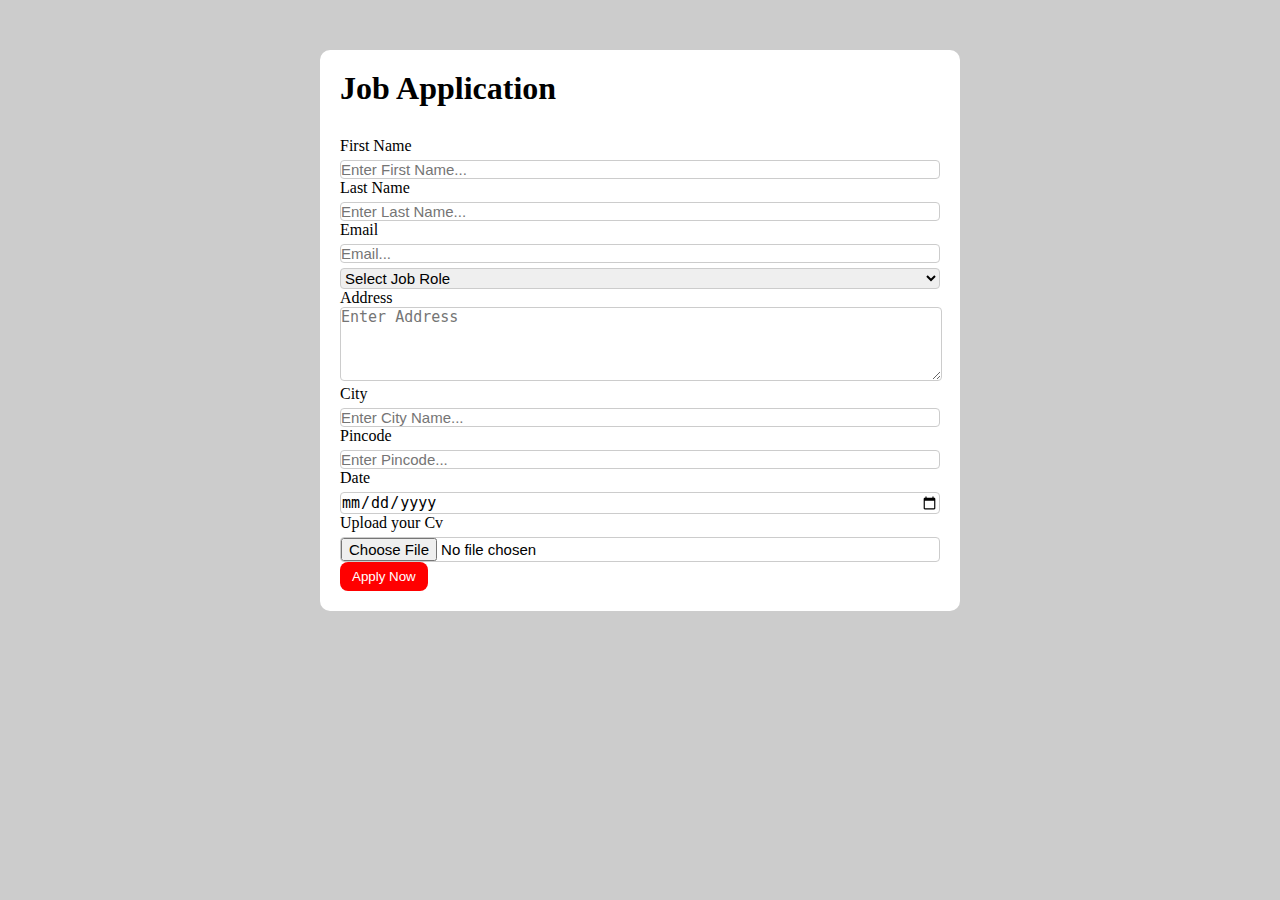
<file: job_application/index.html>
<!DOCTYPE html>
<html lang="en">
<head>
    <meta charset="UTF-8">
    <meta http-equiv="X-UA-Compatible" content="IE=edge">
    <meta name="viewport" content="width=device-width, initial-scale=1.0">
    <title>Job Application</title>
    <link rel="stylesheet" href="style.css">
</head>
<body>
   <div class="container">
    <div class="apply_box">
        <h1>
       Job Application 
    </h1>
    <form action="">
        <div class="form_container">
            <div class="form_control">
                <label for="">First Name</label>
                <input
                 id="first_name"
                 name="first_name"
                 placeholder="Enter First Name..."/>
            </div>
            <div class="form_control">
                <label for="">Last Name</label>
                <input
                 id="last_name"
                 name="last_name"
                 placeholder="Enter Last Name..."/>
            </div>
            <div class="form_control">
                <label for="">Email</label>
                <input
                type="email"
                 id="email"
                 name="email"
                 placeholder="Email..."/>
            </div>
            <div class="form_control">
                <label for="job_role"></label>
                <select id="job_role" name="job_role">
                    <option value="">Select Job Role</option>
                <option value="frontend">Frontend Developer</option>
                <option value="backend">Backend Developer</option>
                <option value="fullstack">FullStack Developer</option>
                <option value="ui_ux">UI UX Designer</option>
                </select>
            </div>
            <div class="textarea_control">
                <label for="address">Address</label>
                <textarea name="address" id="address" cols="50" rows="4" placeholder="Enter Address"></textarea>
            </div>
            <div class="form_control">
                <label for="city">City</label>
                <input
                 id="city"
                 name="city"
                 placeholder="Enter City Name..."/>
            </div>
            <div class="form_control">
                <label for="pincode">Pincode</label>
                <input
                type="number"
                 id="pincode"
                 name="pincode"
                 placeholder="Enter Pincode..."/>
            </div>
            <div class="form_control">
                <label for="date">Date</label>
                <input
                type="date"
                 id="date"
                 name="date" />
            </div>
            <div class="form_control">
                <label for="upload">Upload your Cv</label>
                <input
                type="file"
                 id="upload"
                 name="upload" />
            </div>
            
            
        </div>
        <div class="button_container">
            <button type="submit">Apply Now</button>
        </div>
    </form>
</div>
   </div> 
</body>
</html>
</file>
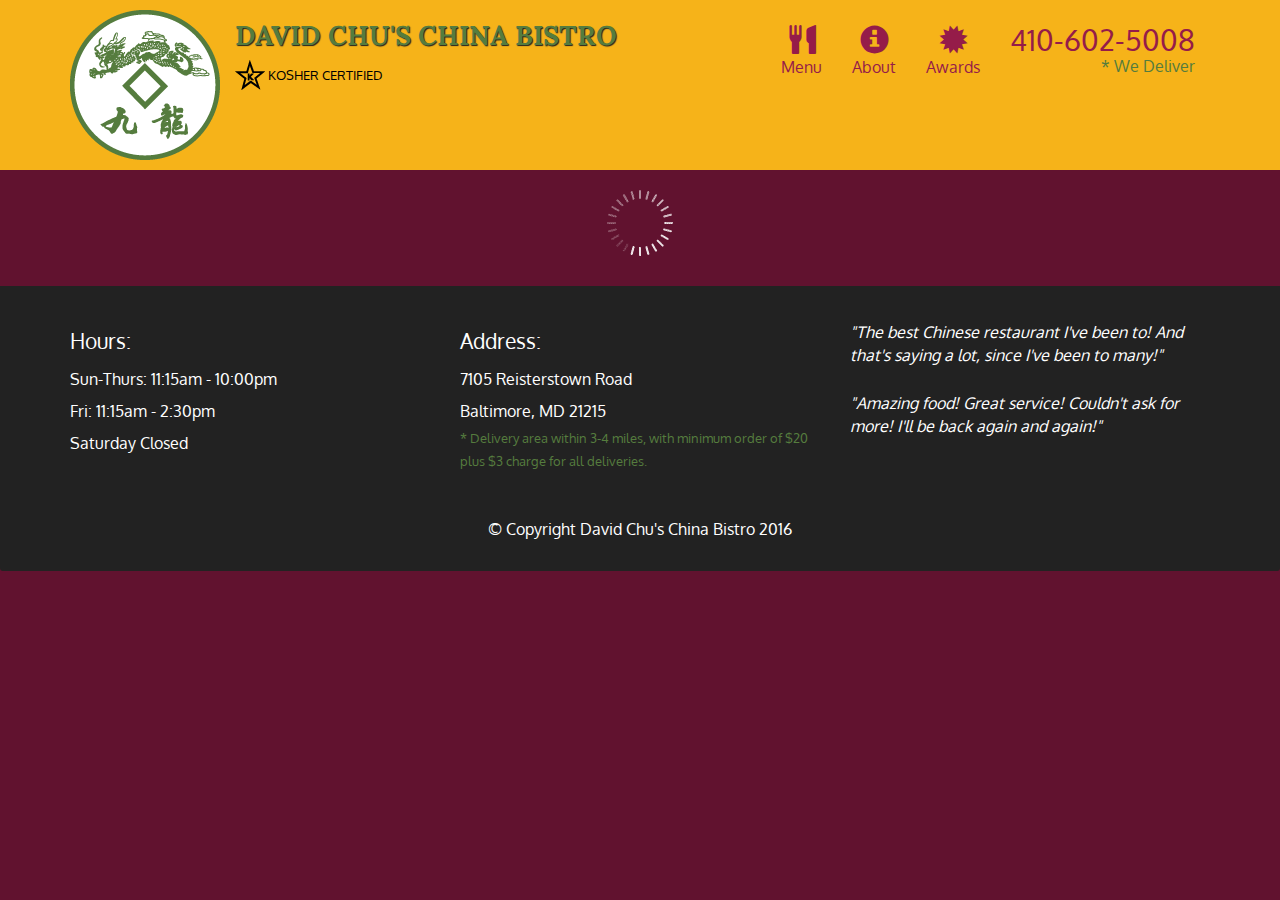
<file: module5_solution/index.html>
<!doctype html>
<html lang="en">
  <head>
    <meta charset="utf-8">
    <meta http-equiv="X-UA-Compatible" content="IE=edge">
    <meta name="viewport" content="width=device-width, initial-scale=1">
    <title>David Chu's China Bistro</title>
    <link rel="stylesheet" href="css/bootstrap.min.css">
    <link rel="stylesheet" href="css/styles.css">
    <link href='https://fonts.googleapis.com/css?family=Oxygen:400,300,700' rel='stylesheet' type='text/css'>
    <link href='https://fonts.googleapis.com/css?family=Lora' rel='stylesheet' type='text/css'>
  </head>
<body>
  <header>
    <nav id="header-nav" class="navbar navbar-default">
      <div class="container">
        <div class="navbar-header">
          <a href="index.html" class="pull-left visible-md visible-lg">
            <div id="logo-img" alt="Logo image"></div>
          </a>

          <div class="navbar-brand">
            <a href="index.html"><h1>David Chu's China Bistro</h1></a>
            <p>
              <img src="images/star-k-logo.png" alt="Kosher certification">
              <span>Kosher Certified</span>
            </p>
          </div>

          <button id="navbarToggle" type="button" class="navbar-toggle collapsed" data-toggle="collapse" data-target="#collapsable-nav" aria-expanded="false">
            <span class="sr-only">Toggle navigation</span>
            <span class="icon-bar"></span>
            <span class="icon-bar"></span>
            <span class="icon-bar"></span>
          </button>
        </div>
        
        <div id="collapsable-nav" class="collapse navbar-collapse">
           <ul id="nav-list" class="nav navbar-nav navbar-right">
            <li id="navHomeButton" class="visible-xs active">
              <a href="index.html">
                <span class="glyphicon glyphicon-home"></span> Home</a>
            </li>
            <li id="navMenuButton">
              <a href="#" onclick="$dc.loadMenuCategories();">
                <span class="glyphicon glyphicon-cutlery"></span><br class="hidden-xs"> Menu</a>
            </li>
            <li>
              <a href="#">
                <span class="glyphicon glyphicon-info-sign"></span><br class="hidden-xs"> About</a>
            </li>
            <li>
              <a href="#">
                <span class="glyphicon glyphicon-certificate"></span><br class="hidden-xs"> Awards</a>
            </li>
            <li id="phone" class="hidden-xs">
              <a href="tel:410-602-5008">
                <span>410-602-5008</span></a><div>* We Deliver</div>
            </li>
          </ul><!-- #nav-list -->
        </div><!-- .collapse .navbar-collapse -->
      </div><!-- .container -->
    </nav><!-- #header-nav -->
  </header>

  <div id="call-btn" class="visible-xs">
    <a class="btn" href="tel:410-602-5008">
    <span class="glyphicon glyphicon-earphone"></span>
    410-602-5008
    </a>
  </div>
  <div id="xs-deliver" class="text-center visible-xs">* We Deliver</div>

  <div id="main-content" class="container"></div>

  <footer class="panel-footer">
    <div class="container">
      <div class="row">
        <section id="hours" class="col-sm-4">
          <span>Hours:</span><br>
          Sun-Thurs: 11:15am - 10:00pm<br>
          Fri: 11:15am - 2:30pm<br>
          Saturday Closed
          <hr class="visible-xs">
        </section>
        <section id="address" class="col-sm-4">
          <span>Address:</span><br>
          7105 Reisterstown Road<br>
          Baltimore, MD 21215
          <p>* Delivery area within 3-4 miles, with minimum order of $20 plus $3 charge for all deliveries.</p>
          <hr class="visible-xs">
        </section>
        <section id="testimonials" class="col-sm-4">
          <p>"The best Chinese restaurant I've been to! And that's saying a lot, since I've been to many!"</p>
          <p>"Amazing food! Great service! Couldn't ask for more! I'll be back again and again!"</p>
        </section>
      </div>
      <div class="text-center">&copy; Copyright David Chu's China Bistro 2016</div>
    </div>
  </footer>

  <!-- jQuery (Bootstrap JS plugins depend on it) -->
  <script src="js/jquery-2.1.4.min.js"></script>
  <script src="js/bootstrap.min.js"></script>
  <script src="js/ajax-utils.js"></script>
  <script src="js/script.js"></script>
</body>
</html>
</file>
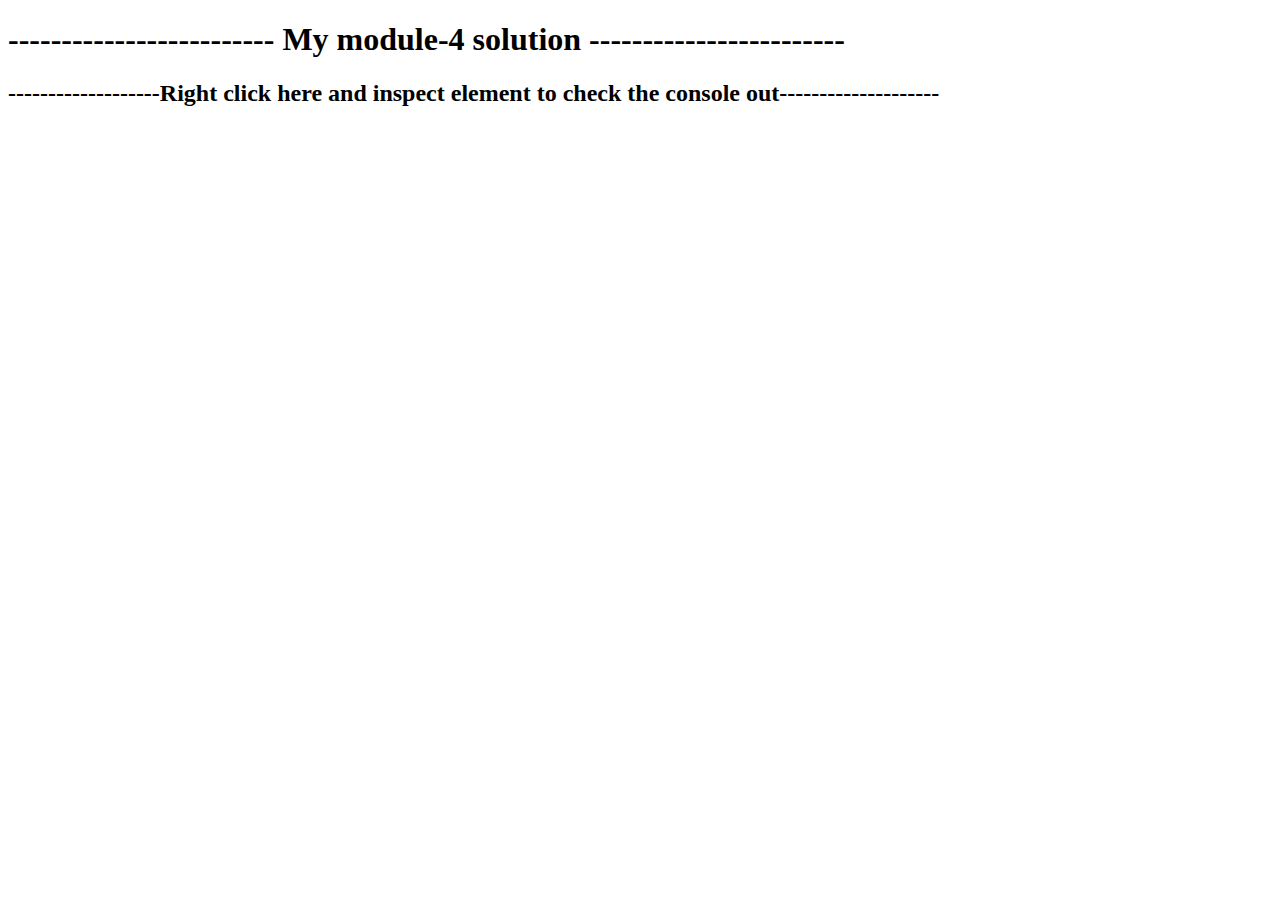
<file: module4/index (3).html>
<!DOCTYPE html>
<html>
<head>
	<title></title>
</head>
<body>
	<h1>------------------------- My module-4 solution ------------------------</h1>
  <h2>-------------------Right click here and inspect element to check the console out--------------------</h2>
	<script src="script.js" ="text/javascript">
	
		</script>

</body>
</html>
</file>
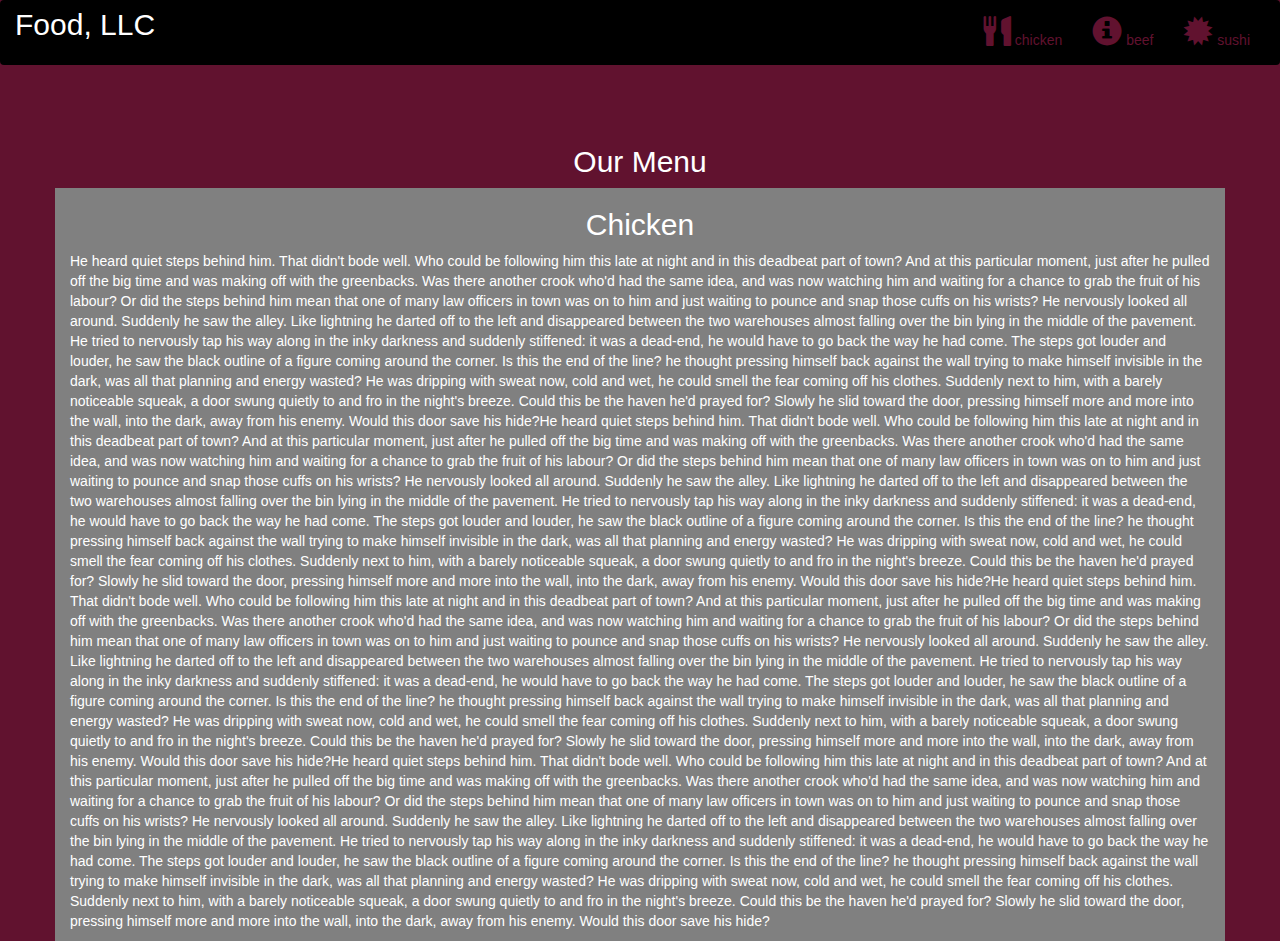
<file: week3/index (2).html>
<!DOCTYPE html>
<html lang="en">
<head>
  <title>Bootstrap Example</title>
  <meta charset="utf-8">
  <meta name="viewport" content="width=device-width, initial-scale=1">
  <link rel="stylesheet" href="https://maxcdn.bootstrapcdn.com/bootstrap/3.4.1/css/bootstrap.min.css">
  <link rel="stylesheet" type="text/css" href="style.css">
  <script src="https://ajax.googleapis.com/ajax/libs/jquery/3.5.1/jquery.min.js"></script>
  <script src="https://maxcdn.bootstrapcdn.com/bootstrap/3.4.1/js/bootstrap.min.js"></script>
</head>
<body>

<nav class="navbar navbar-inverse">
  <div class="container-fluid">
    <div class="navbar-header">
      <button type="button" class="navbar-toggle" data-toggle="collapse" data-target="#myNavbar">
        <span class="icon-bar"></span>
        <span class="icon-bar"></span>
        <span class="icon-bar"></span>                        
      </button>
      <a class="navbar-brand" href="#" >Food, LLC</a>
    </div>
    <div class="collapse navbar-collapse" id="myNavbar">
    
      <ul class="nav navbar-nav navbar-right" >
        <li style>
        <a href="#" > 
        <span class="glyphicon glyphicon-cutlery"></span> chicken</a>
        </li>
        <li>
        <a href="#" >
        <span class="glyphicon glyphicon-info-sign"></span> beef</a>
        </li>
        <li>
        <a href="#">
        <span class="glyphicon glyphicon-certificate"></span> sushi</a>
        </li>
      </ul>
    </div>
  </div>
</nav>
<br>
<br>  
<h1><p class="text-center">Our Menu</p></h1>


<div id="main-content" class="container">
  <div id="home-tiles" class="row">
      <div class="col-md-12 col-sm-12 col-xs-12">
            
            <p id="chickstory">
          <h2>Chicken</h2>
              He heard quiet steps behind him. That didn't bode well. Who could be following him this late at night and in this deadbeat part of town? And at this particular moment, just after he pulled off the big time and was making off with the greenbacks. Was there another crook who'd had the same idea, and was now watching him and waiting for a chance to grab the fruit of his labour? Or did the steps behind him mean that one of many law officers in town was on to him and just waiting to pounce and snap those cuffs on his wrists? He nervously looked all around. Suddenly he saw the alley. Like lightning he darted off to the left and disappeared between the two warehouses almost falling over the bin lying in the middle of the pavement. He tried to nervously tap his way along in the inky darkness and suddenly stiffened: it was a dead-end, he would have to go back the way he had come. The steps got louder and louder, he saw the black outline of a figure coming around the corner. Is this the end of the line? he thought pressing himself back against the wall trying to make himself invisible in the dark, was all that planning and energy wasted? He was dripping with sweat now, cold and wet, he could smell the fear coming off his clothes. Suddenly next to him, with a barely noticeable squeak, a door swung quietly to and fro in the night's breeze. Could this be the haven he'd prayed for? Slowly he slid toward the door, pressing himself more and more into the wall, into the dark, away from his enemy. Would this door save his hide?He heard quiet steps behind him. That didn't bode well. Who could be following him this late at night and in this deadbeat part of town? And at this particular moment, just after he pulled off the big time and was making off with the greenbacks. Was there another crook who'd had the same idea, and was now watching him and waiting for a chance to grab the fruit of his labour? Or did the steps behind him mean that one of many law officers in town was on to him and just waiting to pounce and snap those cuffs on his wrists? He nervously looked all around. Suddenly he saw the alley. Like lightning he darted off to the left and disappeared between the two warehouses almost falling over the bin lying in the middle of the pavement. He tried to nervously tap his way along in the inky darkness and suddenly stiffened: it was a dead-end, he would have to go back the way he had come. The steps got louder and louder, he saw the black outline of a figure coming around the corner. Is this the end of the line? he thought pressing himself back against the wall trying to make himself invisible in the dark, was all that planning and energy wasted? He was dripping with sweat now, cold and wet, he could smell the fear coming off his clothes. Suddenly next to him, with a barely noticeable squeak, a door swung quietly to and fro in the night's breeze. Could this be the haven he'd prayed for? Slowly he slid toward the door, pressing himself more and more into the wall, into the dark, away from his enemy. Would this door save his hide?He heard quiet steps behind him. That didn't bode well. Who could be following him this late at night and in this deadbeat part of town? And at this particular moment, just after he pulled off the big time and was making off with the greenbacks. Was there another crook who'd had the same idea, and was now watching him and waiting for a chance to grab the fruit of his labour? Or did the steps behind him mean that one of many law officers in town was on to him and just waiting to pounce and snap those cuffs on his wrists? He nervously looked all around. Suddenly he saw the alley. Like lightning he darted off to the left and disappeared between the two warehouses almost falling over the bin lying in the middle of the pavement. He tried to nervously tap his way along in the inky darkness and suddenly stiffened: it was a dead-end, he would have to go back the way he had come. The steps got louder and louder, he saw the black outline of a figure coming around the corner. Is this the end of the line? he thought pressing himself back against the wall trying to make himself invisible in the dark, was all that planning and energy wasted? He was dripping with sweat now, cold and wet, he could smell the fear coming off his clothes. Suddenly next to him, with a barely noticeable squeak, a door swung quietly to and fro in the night's breeze. Could this be the haven he'd prayed for? Slowly he slid toward the door, pressing himself more and more into the wall, into the dark, away from his enemy. Would this door save his hide?He heard quiet steps behind him. That didn't bode well. Who could be following him this late at night and in this deadbeat part of town? And at this particular moment, just after he pulled off the big time and was making off with the greenbacks. Was there another crook who'd had the same idea, and was now watching him and waiting for a chance to grab the fruit of his labour? Or did the steps behind him mean that one of many law officers in town was on to him and just waiting to pounce and snap those cuffs on his wrists? He nervously looked all around. Suddenly he saw the alley. Like lightning he darted off to the left and disappeared between the two warehouses almost falling over the bin lying in the middle of the pavement. He tried to nervously tap his way along in the inky darkness and suddenly stiffened: it was a dead-end, he would have to go back the way he had come. The steps got louder and louder, he saw the black outline of a figure coming around the corner. Is this the end of the line? he thought pressing himself back against the wall trying to make himself invisible in the dark, was all that planning and energy wasted? He was dripping with sweat now, cold and wet, he could smell the fear coming off his clothes. Suddenly next to him, with a barely noticeable squeak, a door swung quietly to and fro in the night's breeze. Could this be the haven he'd prayed for? Slowly he slid toward the door, pressing himself more and more into the wall, into the dark, away from his enemy. Would this door save his hide?
            </p>
      </div>
    </div>
</div>

</body>
</html>
</file>
<file: job_application/style.css>
*{
    margin:0;
    padding:0;
    border-sizing:border-box;
}
body{
    background-color: #ccc;
}
.container{
    max-width:900px;
    margin:0 auto;
}
.apply_box{
    max-width:600px;
    padding:20px;
    background-color: white;
    margin:0 auto;
    margin-top:50px;
    box box-shadow: 4px 3px 5px;
    border-radius:10px;
}
.title_small
{
    font-size:20px;
}
.form_container{
    margin-top:30px;
    dispaly:grid;
    grid-template-columns: repeat(auto-fit, minmax(200px, 1fr));
    gap:20px;
} 
.form_control{
    display: flex;
    flex-direction:column;
}
label{
    font-sixe:15px;
    margin-bottom: 5px;
}
input,
select,
textarea{
    padding: 6px,10px;
    border:1px solid #ccc;
    border-radius: 4px;
    font-size: 15px;
} 
input:focus{
    outline-color: red;
}
.button_container{
    display:flex;
}
button{
    background-color: red;
    border:transparent solid 2px;
    padding:5px 10px;
    color:white;
    border-radius: 8px;
}
button:hover{
    background-color: #ccc;
    border:2px solid red;
    color: black;
    transition: 0.3 ease-out;
    cursor: pointer;
}
.textarea_control{
    grid-column: 1 / span 2;
}
.textarea_control textarea{
    width:100%;
}
@media (max-width:460px){
    .textarea_control{
        grid-column: 1 / span 1;   
};
</file>
<file: module5_solution/css/styles.css>
body {
  font-size: 16px;
  color: #fff;
  background-color: #61122f;
  font-family: 'Oxygen', sans-serif;
}

/** HEADER **/
#header-nav {
  background-color: #f6b319;
  border-radius: 0;
  border: 0;
}

#logo-img {
  background: url('../images/restaurant-logo_large.png') no-repeat;
  width: 150px;
  height: 150px;
  margin: 10px 15px 10px 0;
}

.navbar-brand {
  padding-top: 25px;
}
.navbar-brand h1 { /* Restaurant name */
  font-family: 'Lora', serif;
  color: #557c3e;
  font-size: 1.5em;
  text-transform: uppercase;
  font-weight: bold;
  text-shadow: 1px 1px 1px #222;
  margin-top: 0;
  margin-bottom: 0;
  line-height: .75;
}
.navbar-brand a:hover, .navbar-brand a:focus {
  text-decoration: none;
}
.navbar-brand p { /* Kosher cert */
  color: #000;
  text-transform: uppercase;
  font-size: .7em;
  margin-top: 15px;
}
.navbar-brand p span { /* Star-K */
  vertical-align: middle;
}

#nav-list {
  margin-top: 10px;
}
#nav-list a {
  color: #951C49;
  text-align: center;
}
#nav-list a:hover {
  background: #E7E7E7;
}
#nav-list a span {
  font-size: 1.8em;
}

#phone {
  margin-top: 5px;
}
#phone a { /* Phone number */
  text-align: right;
  padding-bottom: 0;
}
#phone div { /* We Deliver */
  color: #557c3e;
  text-align: right;
  padding-right: 15px;
}

.navbar-header button.navbar-toggle, .navbar-header .icon-bar {
  border: 1px solid #61122f;
}
.navbar-header button.navbar-toggle {
  clear: both;
  margin-top: -30px;
}
/* END HEADER */

/* FOOTER */
.panel-footer {
  margin-top: 30px;
  padding-top: 35px;
  padding-bottom: 30px;
  background-color: #222;
  border-top: 0;
}
.panel-footer div.row {
  margin-bottom: 35px;
}
#hours, #address {
  line-height: 2;
}
#hours > span, #address > span {
  font-size: 1.3em;
}
#address p {
  color: #557c3e;
  font-size: .8em;
  line-height: 1.8;
}
#testimonials {
  font-style: italic;
}
#testimonials p:nth-child(2) {
  margin-top: 25px;
}
/* END FOOTER */



/* HOME PAGE */
.container .jumbotron {
  box-shadow: 0 0 50px #3F0C1F;
  border: 2px solid #3F0C1F;
}

#menu-tile, #specials-tile, #map-tile {
  height: 250px;
  width: 100%;
  margin-bottom: 15px;
  position: relative;
  border: 2px solid #3F0C1F;
  overflow: hidden;
}
#menu-tile:hover, #specials-tile:hover, #map-tile:hover {
  box-shadow: 0 1px 5px 1px #cccccc;
}
#menu-tile {
  background: url('../images/menu-tile.jpg') no-repeat;
  background-position: center;
}
#specials-tile {
  background: url('../images/specials-tile.jpg') no-repeat;
  background-position: center;
}
#menu-tile span, #specials-tile span, #map-tile span {
  position: absolute;
  bottom: 0;
  right: 0;
  width: 100%;
  text-align: center;
  font-size: 1.6em;
  text-transform: uppercase;
  background-color: #000;
  color: #fff;
  opacity: .8;
}
/* END HOME PAGE */

/* MENU CATEGORIES PAGE */
.category-tile { 
  position: relative;
  border: 2px solid #3F0C1F;
  overflow: hidden;
  width: 200px;
  height: 200px;
  margin: 0 auto 15px;
}
.category-tile span {
  position: absolute;
  bottom: 0;
  right: 0;
  width: 100%;
  text-align: center;
  font-size: 1.2em;
  text-transform: uppercase;
  background-color: #000;
  color: #fff;
  opacity: .8;
}
.category-tile:hover {
  box-shadow: 0 1px 5px 1px #cccccc;
}

#menu-categories-title + div {
  margin-bottom: 50px;
}
/* END MENU CATEGORIES PAGE */

/* SINGLE CATEGORY PAGE */
.menu-item-tile {
  margin-bottom: 25px;
}
.menu-item-tile hr {
  width: 80%;
}
.menu-item-tile .menu-item-price {
  font-size: 1.1em;
  text-align: right;
  margin-top: -15px;
  margin-right: -15px;
}
.menu-item-tile .menu-item-price span {
  font-size: .6em;
}
.menu-item-photo {
  position: relative;
  border: 2px solid #3F0C1F; 
  overflow: hidden;
  padding: 0;
  margin-right: -15px;
  margin-left: auto;
  margin-bottom: 20px;
  max-width: 250px;
}
.menu-item-photo div {
  position: absolute;
  bottom: 0;
  right: 0;
  width: 80px;
  background-color: #557c3e;
  text-align: center;
}
.menu-item-description {
  padding-right: 30px;
}
h3.menu-item-title {
  margin: 0 0 10px;
}
.menu-item-details {
  font-size: .9em;
  font-style: italic;
}
/* END SINGLE CATEGORY PAGE */


/********** Large devices only **********/
@media (min-width: 1200px) {
  .container .jumbotron {
    background: url('../images/jumbotron_1200.jpg') no-repeat;
    height: 675px;
  }
}

/********** Medium devices only **********/
@media (min-width: 992px) and (max-width: 1199px) {
  /* Header */
  #logo-img {
    background: url('../images/restaurant-logo_medium.png') no-repeat;
    width: 100px;
    height: 100px;
    margin: 5px 5px 5px 0;
  }
  /* End Header */

  /* Home Page */
  .container .jumbotron {
    background: url('../images/jumbotron_992.jpg') no-repeat;
    height: 558px;
  }
  /* End Home Page */
}

/********** Small devices only **********/
@media (min-width: 768px) and (max-width: 991px) {
  /* Home Page */
  .container .jumbotron {
    background: url('../images/jumbotron_768.jpg') no-repeat;
    height: 432px;
  }
  /* End Home Page */
}

/********** Extra small devices only **********/
@media (max-width: 767px) {
  /* Header */
  .navbar-brand {
    padding-top: 10px;
    height: 80px;
  }
  .navbar-brand h1 { /* Restaurant name */
    padding-top: 10px;
    font-size: 5vw; /* 1vw = 1% of viewport width */
  }
  .navbar-brand p { /* Kosher cert */
    font-size: .6em;
    margin-top: 12px;
  }
  .navbar-brand p img { /* Star-K */
    height: 20px;
  }

  #collapsable-nav a { /* Collapsed nav menu text */
    font-size: 1.2em;
  }
  #collapsable-nav a span { /* Collapsed nav menu glyph */
    font-size: 1em;
    margin-right: 5px;
  }

  #call-btn > a {
    font-size: 1.5em;
    display: block;
    margin: 0 20px;
    padding: 10px;
    border: 2px solid #fff;
    background-color: #f6b319;
    color: #951c49;
  }
  #xs-deliver {
    margin-top: 5px;
    font-size: .7em;
    letter-spacing: .1em;
    text-transform: uppercase;
  }
  /* End Header */

  /* Footer */
  .panel-footer section {
    margin-bottom: 30px;
    text-align: center;
  }
  .panel-footer section:nth-child(3) {
    margin-bottom: 0; /* margin already exists on the whole row */
  }
  .panel-footer section hr {
    width: 50%;
  }
  /* End Footer */

  /* Home Page */
  .container .jumbotron {
    margin-top: 30px;
    padding: 0;
  }
  #menu-tile, #specials-tile {
    width: 360px;
    margin: 0 auto 15px;
  }

  .menu-item-photo {
    margin-right: auto;
  }
  .menu-item-tile .menu-item-price {
    text-align: center;
  }
  .menu-item-description {
    text-align: center;;
  }
}


/********** Super extra small devices Only :-) (e.g., iPhone 4) **********/
@media (max-width: 479px) {
  /* Header */
  .navbar-brand h1 { /* Restaurant name */
    padding-top: 5px;
    font-size: 6vw;
  }
  /* End Header */
  
  /* Home page */
  #menu-tile, #specials-tile {
    width: 280px;
    margin: 0 auto 15px;
  }

  .col-xxs-12 {
    position: relative;
    min-height: 1px;
    padding-right: 15px;
    padding-left: 15px;
    float: left;
    width: 100%;
  }
}
</file>
<file: week3/style.css>
*{
	margin: 0;
	padding: 0;
	
}
.navbar{

border: none;
background-color: black;
color: #61122F;
}
body{
	background-color: #61122F;
	color: white;
}
.glyphicon{
	font-size: 30px;
	color:#61122F; 
}

.center{
	width: 90%;
	background-color: grey;

}
.container
{
	background-color: grey;
}
.text-center{
	font-size: 30px;
}

h2{
	text-align: center;
}
#myNavbar ul li a {
	color: #61122F;
}
.navbar-brand{
font-size: 30px;	
}
</file>
